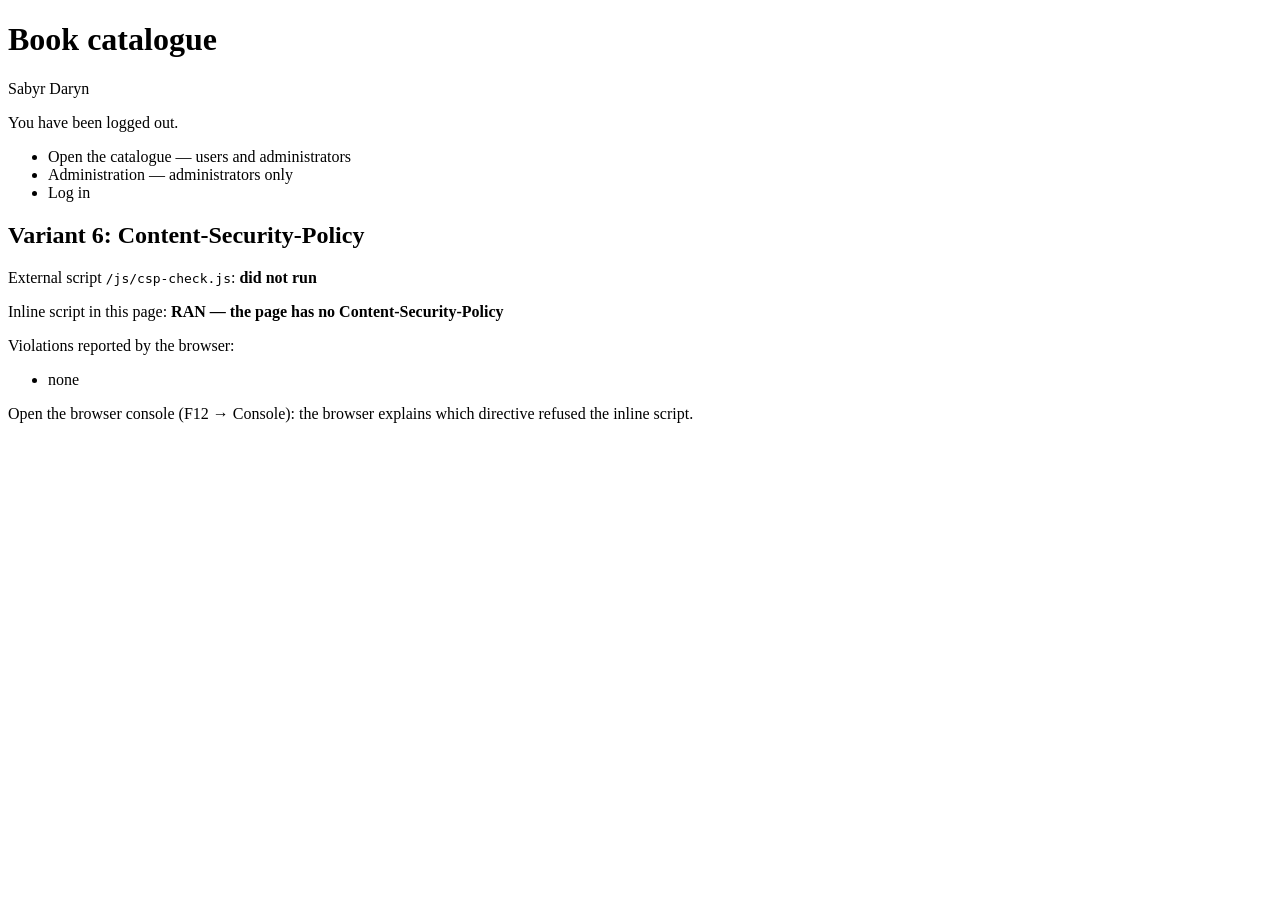
<file: src/main/resources/templates/index.html>
<!DOCTYPE html>
<html lang="en" xmlns:th="http://www.thymeleaf.org"
      xmlns:sec="http://www.thymeleaf.org/extras/spring-security">
<head>
    <meta charset="UTF-8">
    <title>Start</title>
    <link rel="stylesheet" th:href="@{/css/app.css}">
    <!-- Variant 6: an external script from this origin — allowed by script-src 'self' -->
    <script th:src="@{/js/csp-check.js}"></script>
</head>
<body>
<header th:replace="~{fragments/header :: header}"></header>
<h1>Book catalogue</h1>
<p class="owner" th:text="${owner}">Sabyr Daryn</p>
<p th:if="${param.logout != null}" class="flash">You have been logged out.</p>
<ul>
    <li><a th:href="@{/books}">Open the catalogue</a> — users and administrators</li>
    <li sec:authorize="hasRole('ADMIN')"><a th:href="@{/admin}">Administration</a> — administrators only</li>
    <li sec:authorize="isAnonymous()"><a th:href="@{/login}">Log in</a></li>
</ul>

<section class="csp-demo">
    <h2>Variant 6: Content-Security-Policy</h2>
    <p>External script <code>/js/csp-check.js</code>: <b id="external-status" class="bad">did not run</b></p>
    <p>Inline script in this page: <b id="inline-status" class="ok">did not run — blocked by the Content-Security-Policy</b></p>
    <p>Violations reported by the browser:</p>
    <ul id="csp-violations"><li>none</li></ul>
    <p class="hint">Open the browser console (F12 → Console): the browser explains which directive refused the inline script.</p>
</section>

<!-- Variant 6: the kind of script an attacker would inject. It must NOT run while the CSP header is sent. -->
<script>
    var inline = document.getElementById('inline-status');
    inline.textContent = 'RAN — the page has no Content-Security-Policy';
    inline.className = 'bad';
</script>
</body>
</html>
</file>
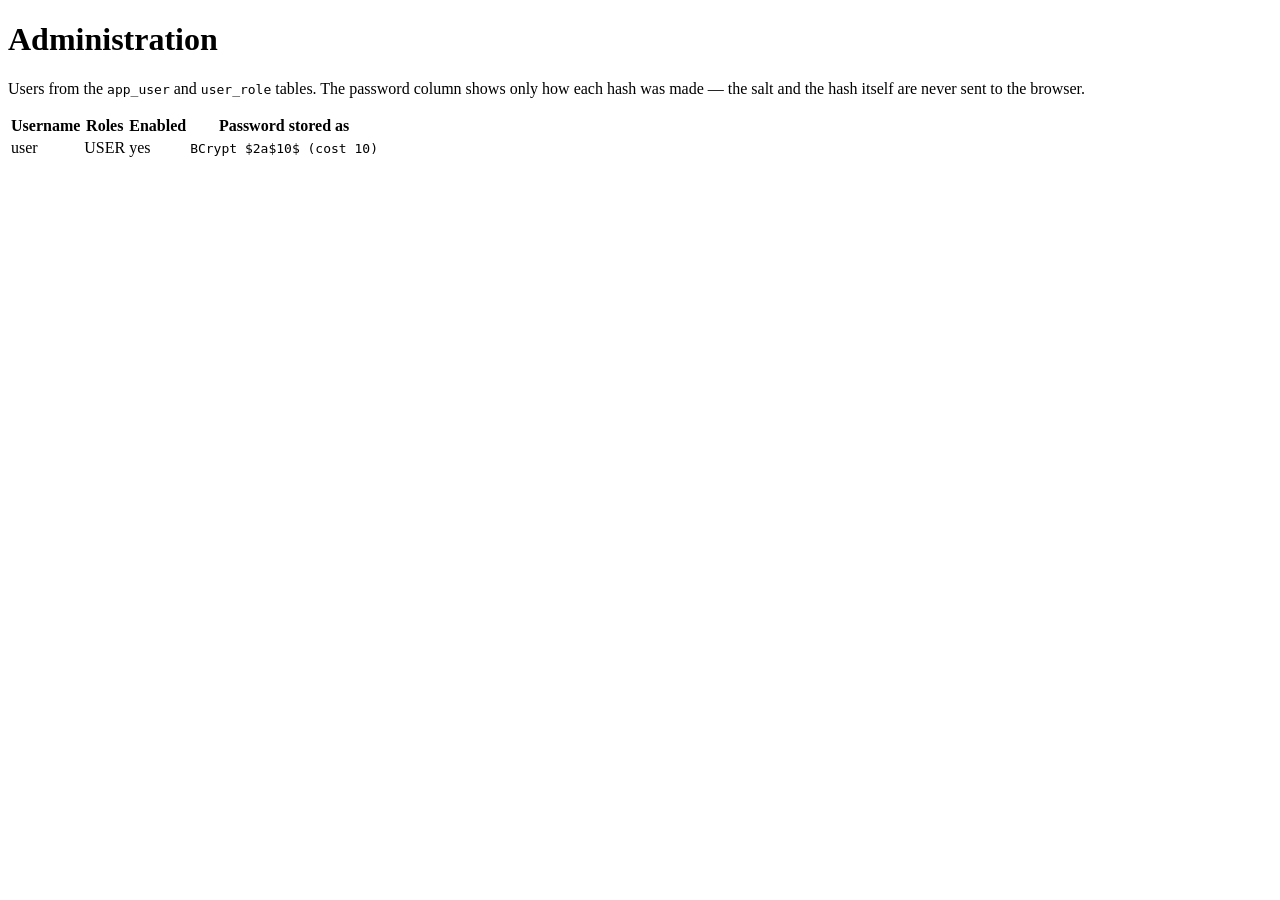
<file: src/main/resources/templates/admin/users.html>
<!DOCTYPE html>
<html lang="en" xmlns:th="http://www.thymeleaf.org">
<head>
    <meta charset="UTF-8">
    <title th:text="${title}">Administration</title>
    <link rel="stylesheet" th:href="@{/css/app.css}">
</head>
<body>
<header th:replace="~{fragments/header :: header}"></header>
<h1 th:text="${title}">Administration</h1>
<p>Users from the <code>app_user</code> and <code>user_role</code> tables. The password column shows only
    how each hash was made — the salt and the hash itself are never sent to the browser.</p>
<table>
    <thead>
    <tr><th>Username</th><th>Roles</th><th>Enabled</th><th>Password stored as</th></tr>
    </thead>
    <tbody>
    <tr th:each="u : ${users}">
        <td th:text="${u.username}">user</td>
        <td th:text="${#strings.listJoin(u.roles, ', ')}">USER</td>
        <td th:text="${u.enabled} ? 'yes' : 'no'">yes</td>
        <td><code th:text="${u.storedAs}">BCrypt $2a$10$ (cost 10)</code></td>
    </tr>
    </tbody>
</table>
</body>
</html>
</file>
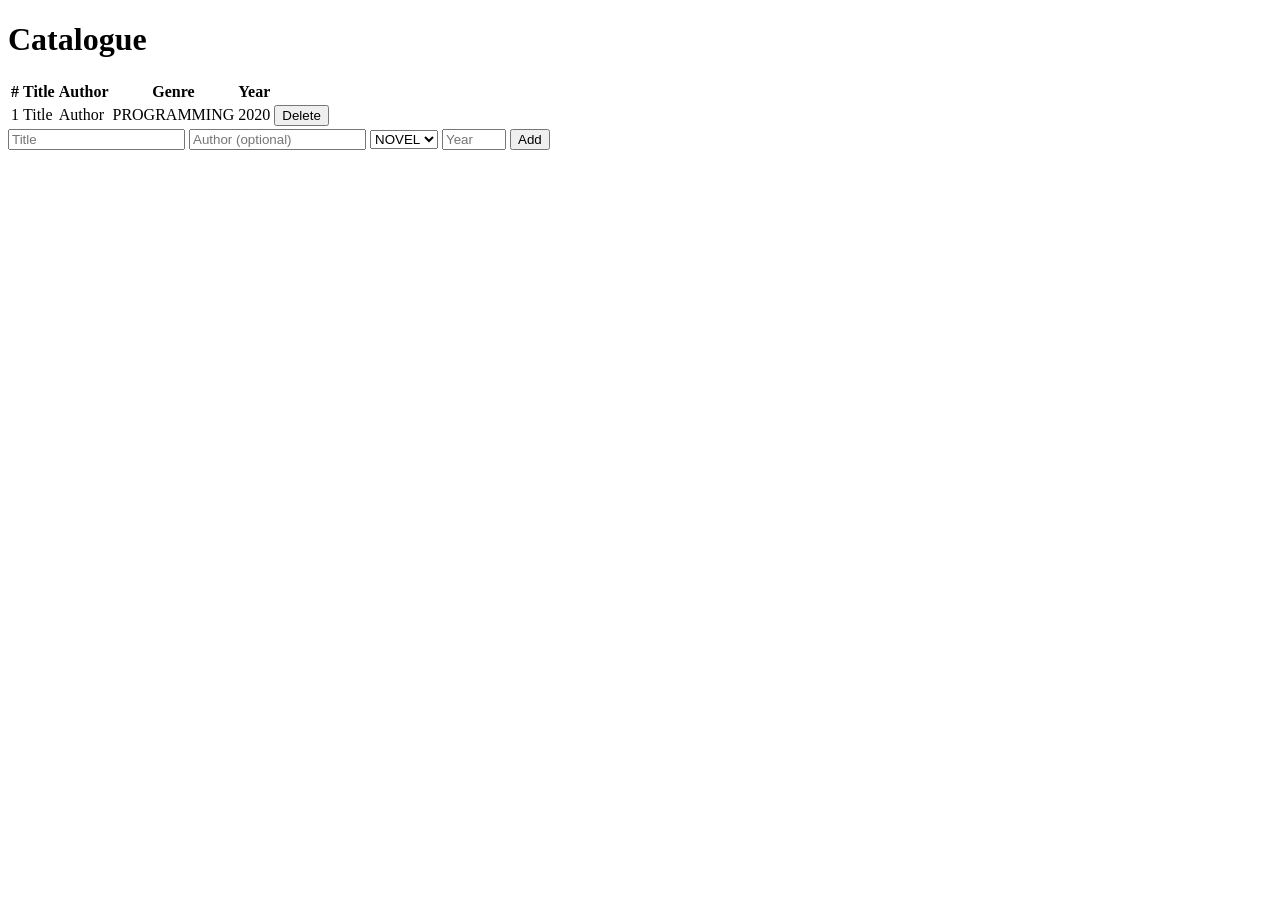
<file: src/main/resources/templates/books/list.html>
<!DOCTYPE html>
<html xmlns:th="http://www.thymeleaf.org"
      xmlns:sec="http://www.thymeleaf.org/extras/spring-security">
<head>
    <meta charset="UTF-8">
    <title th:text="${title}">Catalogue</title>
    <link rel="stylesheet" th:href="@{/css/app.css}">
</head>
<body>
<header th:replace="~{fragments/header :: header}"></header>
<h1 th:text="${title}">Catalogue</h1>

<p th:if="${message}" class="flash" th:text="${message}"></p>
<p th:if="${error}" class="flash error" th:text="${error}"></p>

<table>
    <tr>
        <th>#</th><th>Title</th><th>Author</th><th>Genre</th><th>Year</th>
        <th sec:authorize="hasRole('ADMIN')"></th>
    </tr>
    <tr th:each="book : ${books}">
        <td th:text="${book.id}">1</td>
        <td th:text="${book.title}">Title</td>
        <td th:text="${book.author} ?: '—'">Author</td>
        <td th:text="${book.genre}">PROGRAMMING</td>
        <td th:text="${book.year}">2020</td>
        <td sec:authorize="hasRole('ADMIN')">
            <form th:action="@{/books/{id}/delete(id=${book.id})}" method="post" class="inline">
                <button>Delete</button>
            </form>
        </td>
    </tr>
</table>

<!-- th:action (not a plain action="...") makes Thymeleaf add the hidden _csrf field.
     Only an administrator sees the form; POST /books is refused to everybody else on the server anyway. -->
<form sec:authorize="hasRole('ADMIN')" method="post" th:action="@{/books}">
    <input name="title" placeholder="Title" required maxlength="200">
    <input name="author" placeholder="Author (optional)" maxlength="120">
    <select name="genre" required>
        <option th:each="g : ${genres}" th:value="${g}" th:text="${g}">NOVEL</option>
    </select>
    <input name="year" type="number" placeholder="Year" required min="1" max="2100">
    <button>Add</button>
</form>
</body>
</html>
</file>
